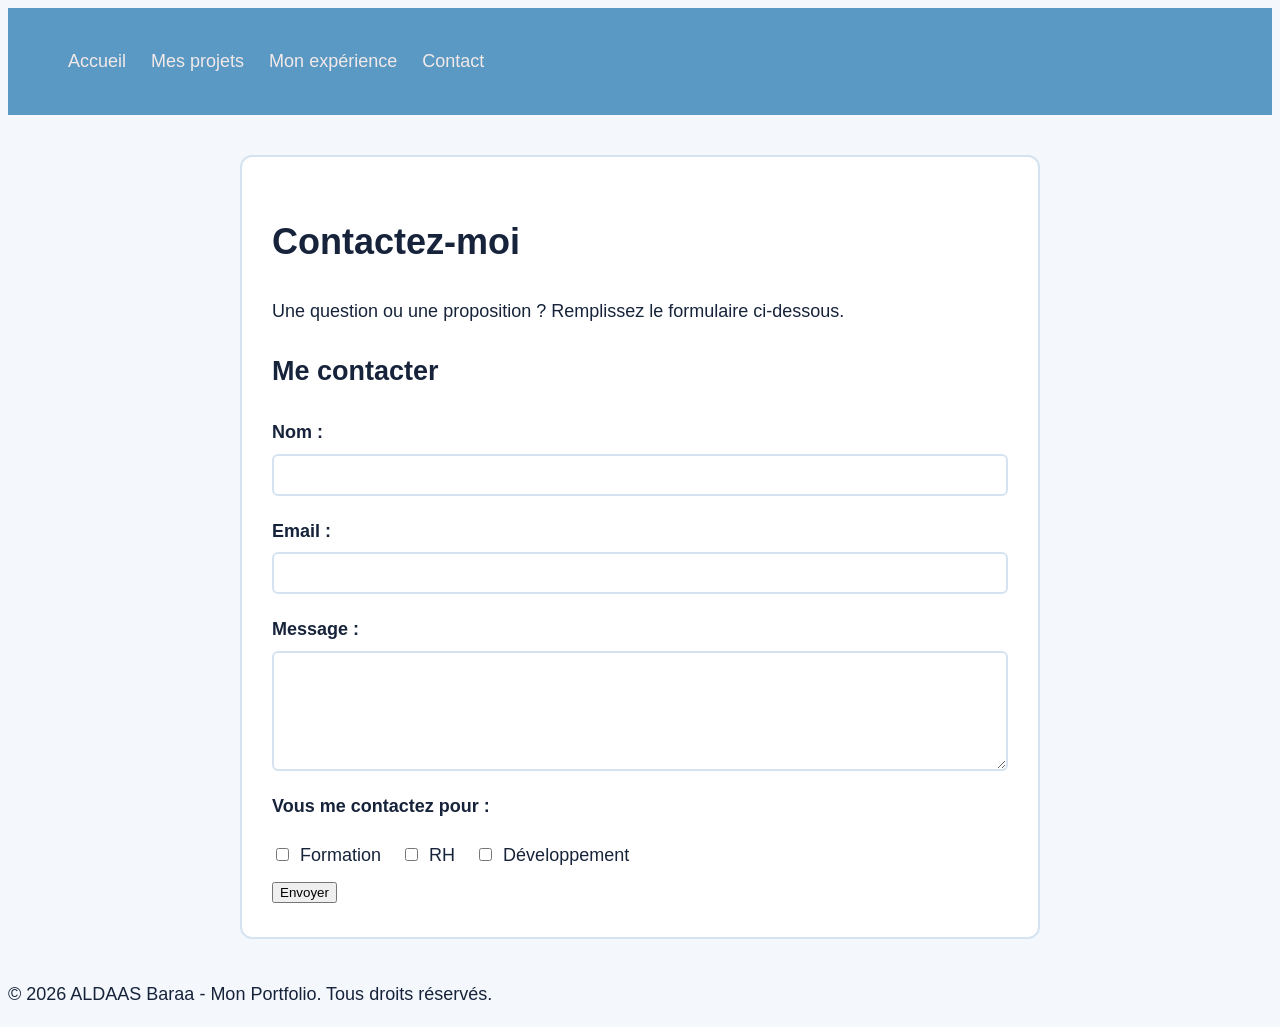
<file: contact.html>
<!doctype html>
<html lang="fr">
  <head>
    <meta charset="UTF-8" />
    <meta name="viewport" content="width=device-width, initial-scale=1.0" />
    <link rel="stylesheet" href="css/style.css" />
    <title>Contact - ALDAAS Baraa</title>
  </head>
  <body>
    <header>
      <nav>
        <ul>
          <li><a href="index.html">Accueil</a></li>
          <li><a href="projets.html">Mes projets</a></li>
          <li><a href="experience.html">Mon expérience</a></li>
          <li><a href="contact.html">Contact</a></li>
        </ul>
      </nav>
    </header>

    <main>
      <h1>Contactez-moi</h1>
      <p>Une question ou une proposition ? Remplissez le formulaire ci-dessous.</p>

      <section id="contact">
        <h2>Me contacter</h2>
        <form action="contact.html" method="post">
          <label for="name">Nom :</label>
          <input type="text" id="name" name="name" required />

          <label for="email">Email :</label>
          <input type="email" id="email" name="email" required />

          <label for="message">Message :</label>
          <textarea id="message" name="message" rows="4" required></textarea>

          <p><strong>Vous me contactez pour :</strong></p>
          <div class="checkbox-group">
            <input type="checkbox" id="formation" name="motif[]" value="formation" />
            <label for="formation">Formation</label>

            <input type="checkbox" id="rh" name="motif[]" value="RH" />
            <label for="rh">RH</label>

            <input type="checkbox" id="dev" name="motif[]" value="dev" />
            <label for="dev">Développement</label>
          </div>

          <input type="submit" value="Envoyer" />
        </form>
      </section>
    </main>

    <footer>
      <p>&copy; 2026 ALDAAS Baraa - Mon Portfolio. Tous droits réservés.</p>
    </footer>
  </body>
</html>
</file>
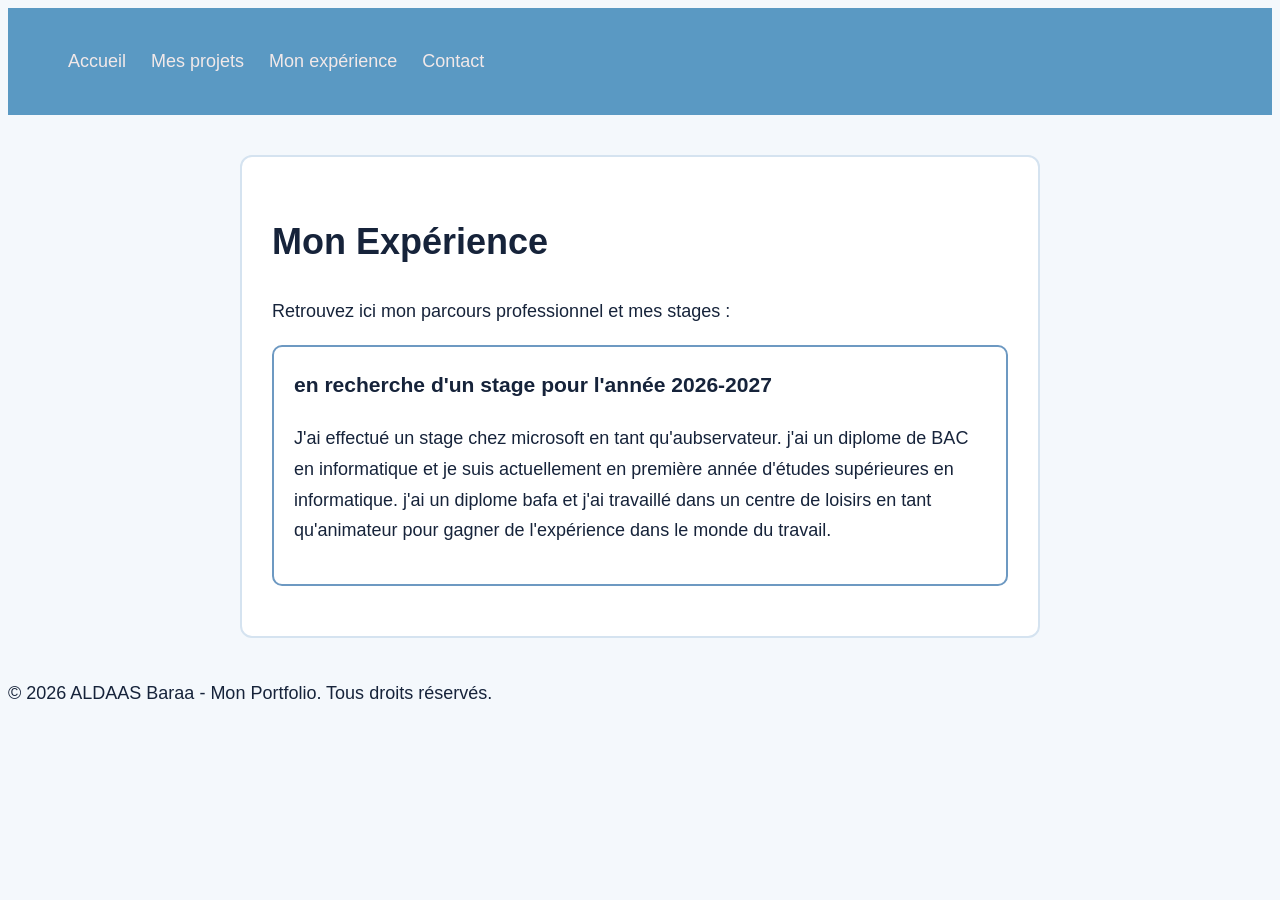
<file: experience.html>
<!doctype html>
<html lang="fr">
  <head>
    <meta charset="UTF-8" />
    <meta name="viewport" content="width=device-width, initial-scale=1.0" />
    <link rel="stylesheet" href="css/style.css" />
    <title>Mon Expérience - ALDAAS Baraa</title>
  </head>
  <body>
    <header>
      <nav>
        <ul>
          <li><a href="index.html">Accueil</a></li>
          <li><a href="projets.html">Mes projets</a></li>
          <li><a href="experience.html">Mon expérience</a></li>
          <li><a href="contact.html">Contact</a></li>
        </ul>
      </nav>
    </header>

    <main>
      <h1>Mon Expérience</h1>
      <p>Retrouvez ici mon parcours professionnel et mes stages :</p>

      <section>
        <article class="projet">
          <h3>en recherche d'un stage pour l'année 2026-2027</h3>
          <p>
            J'ai effectué un stage chez microsoft en tant qu'aubservateur.
            j'ai un diplome de BAC en informatique et je suis actuellement en première année d'études supérieures en informatique.
            j'ai un diplome bafa et j'ai travaillé dans un centre de loisirs en tant qu'animateur pour gagner de l'expérience dans le monde du travail.

          </p>
        </article>
      </section>
    </main>

    <footer>
      <p>&copy; 2026 ALDAAS Baraa - Mon Portfolio. Tous droits réservés.</p>
    </footer>
  </body>
</html>
</file>
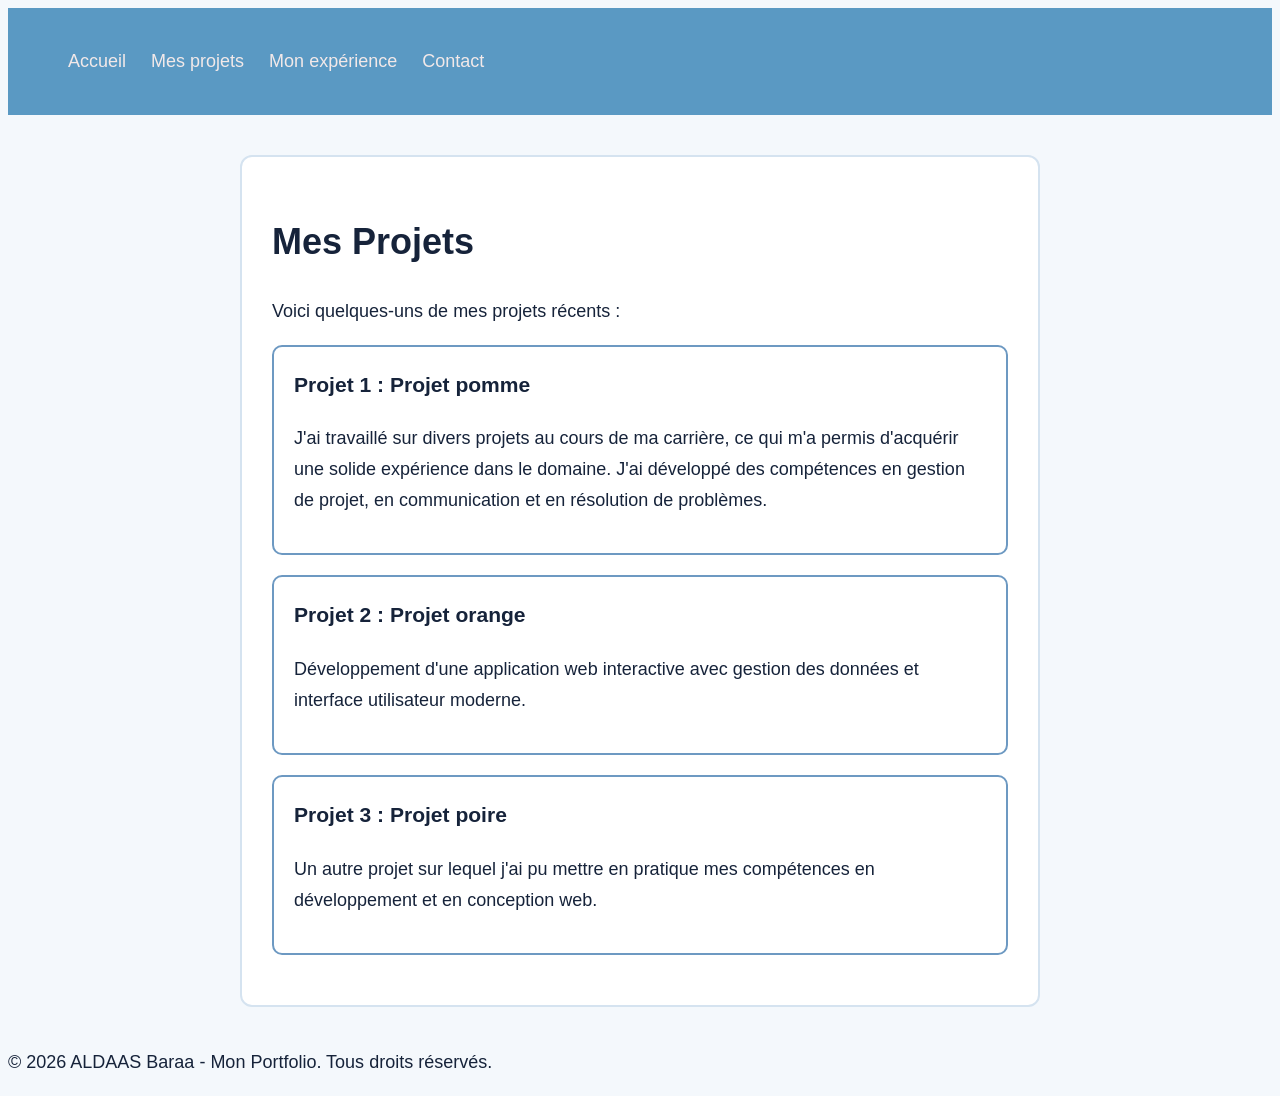
<file: projets.html>
<!doctype html>
<html lang="fr">
  <head>
    <meta charset="UTF-8" />
    <meta name="viewport" content="width=device-width, initial-scale=1.0" />
    <link rel="stylesheet" href="css/style.css" />
    <title>Mes Projets - ALDAAS Baraa</title>
  </head>
  <body>
    <header>
      <nav>
        <ul>
          <li><a href="index.html">Accueil</a></li>
          <li><a href="projets.html">Mes projets</a></li>
          <li><a href="experience.html">Mon expérience</a></li>
          <li><a href="contact.html">Contact</a></li>
        </ul>
      </nav>
    </header>

    <main>
      <h1>Mes Projets</h1>
      <p>Voici quelques-uns de mes projets récents :</p>

      <section>
        <article class="projet">
          <h3>Projet 1 : Projet pomme</h3>
          <p>
            J'ai travaillé sur divers projets au cours de ma carrière, ce qui m'a
            permis d'acquérir une solide expérience dans le domaine. J'ai développé
            des compétences en gestion de projet, en communication et en résolution
            de problèmes.
          </p>
        </article>

        <article class="projet">
          <h3>Projet 2 : Projet orange</h3>
          <p>
            Développement d'une application web interactive avec gestion des données
            et interface utilisateur moderne.
          </p>
        </article>

        <article class="projet">
          <h3>Projet 3 : Projet poire</h3>
          <p>
            Un autre projet sur lequel j'ai pu mettre en pratique mes compétences
            en développement et en conception web.
          </p>
        </article>
      </section>
    </main>

    <footer>
      <p>&copy; 2026 ALDAAS Baraa - Mon Portfolio. Tous droits réservés.</p>
    </footer>
  </body>
</html>
</file>
<file: css/style.css>
main {
  max-width: 800px;              
  margin: 40px auto;             
  padding: 30px;                 
  background-color: #FFFFFF;     
  border: 2px solid #D5E3F0;    
  border-radius: 12px;           
}

* {
  box-sizing: border-box;
  margin: 1;
  padding: 1;
} 

:root {
  --principale: #5a99c3;
  --foncee: #135B8B;
  --texte: #16233A;
  --fond: #F4F8FC;
}

body {
  font-family: "Segoe UI", Arial, sans-serif;
  font-size: 18px;
  line-height: 1.7;
  color: var(--texte);
  background-color: var(--fond);
}

header {
  background-color: var(--principale);
  padding: 20px;
  display: flex;
  align-items: center;
  justify-content: space-between;
  color: #FFFFFF;
}

nav li {
  display: inline-block;
  margin-right: 20px;
}

nav a {
  color: #f2e9e9;
  text-decoration: none;
}

.projet {
  border: 2px solid #6d99c2;
  border-radius: 10px;
  padding: 20px;
  margin-bottom: 20px;
}

.projet h3 {
  margin-top: 0;
}

button {
 background-color: #1B7EBE;
 color: #FFFFFF;
 border: none;
 padding: 10px 24px;
 border-radius: 6px;
 font-size: 18px;
}
button:hover {
 background-color: #135B8B;
}

input[type="checkbox"] {
  margin-right: 6px;
}

input[type="checkbox"] + label {
  display: inline-block;
  font-weight: 400;
  margin-right: 15px;
}

form {
  margin-top: 20px;
}

form label {
  display: block;
  font-weight: 700;
  margin-bottom: 6px;
}

input[type="text"],
input[type="email"],
textarea {
  display: block;
  width: 100%;
  padding: 10px 12px;
  margin-bottom: 20px;
  border: 2px solid #D5E3F0;
  border-radius: 6px;
  font-family: inherit;
  font-size: 16px;
}

textarea {
  height: 120px;
}
</file>
